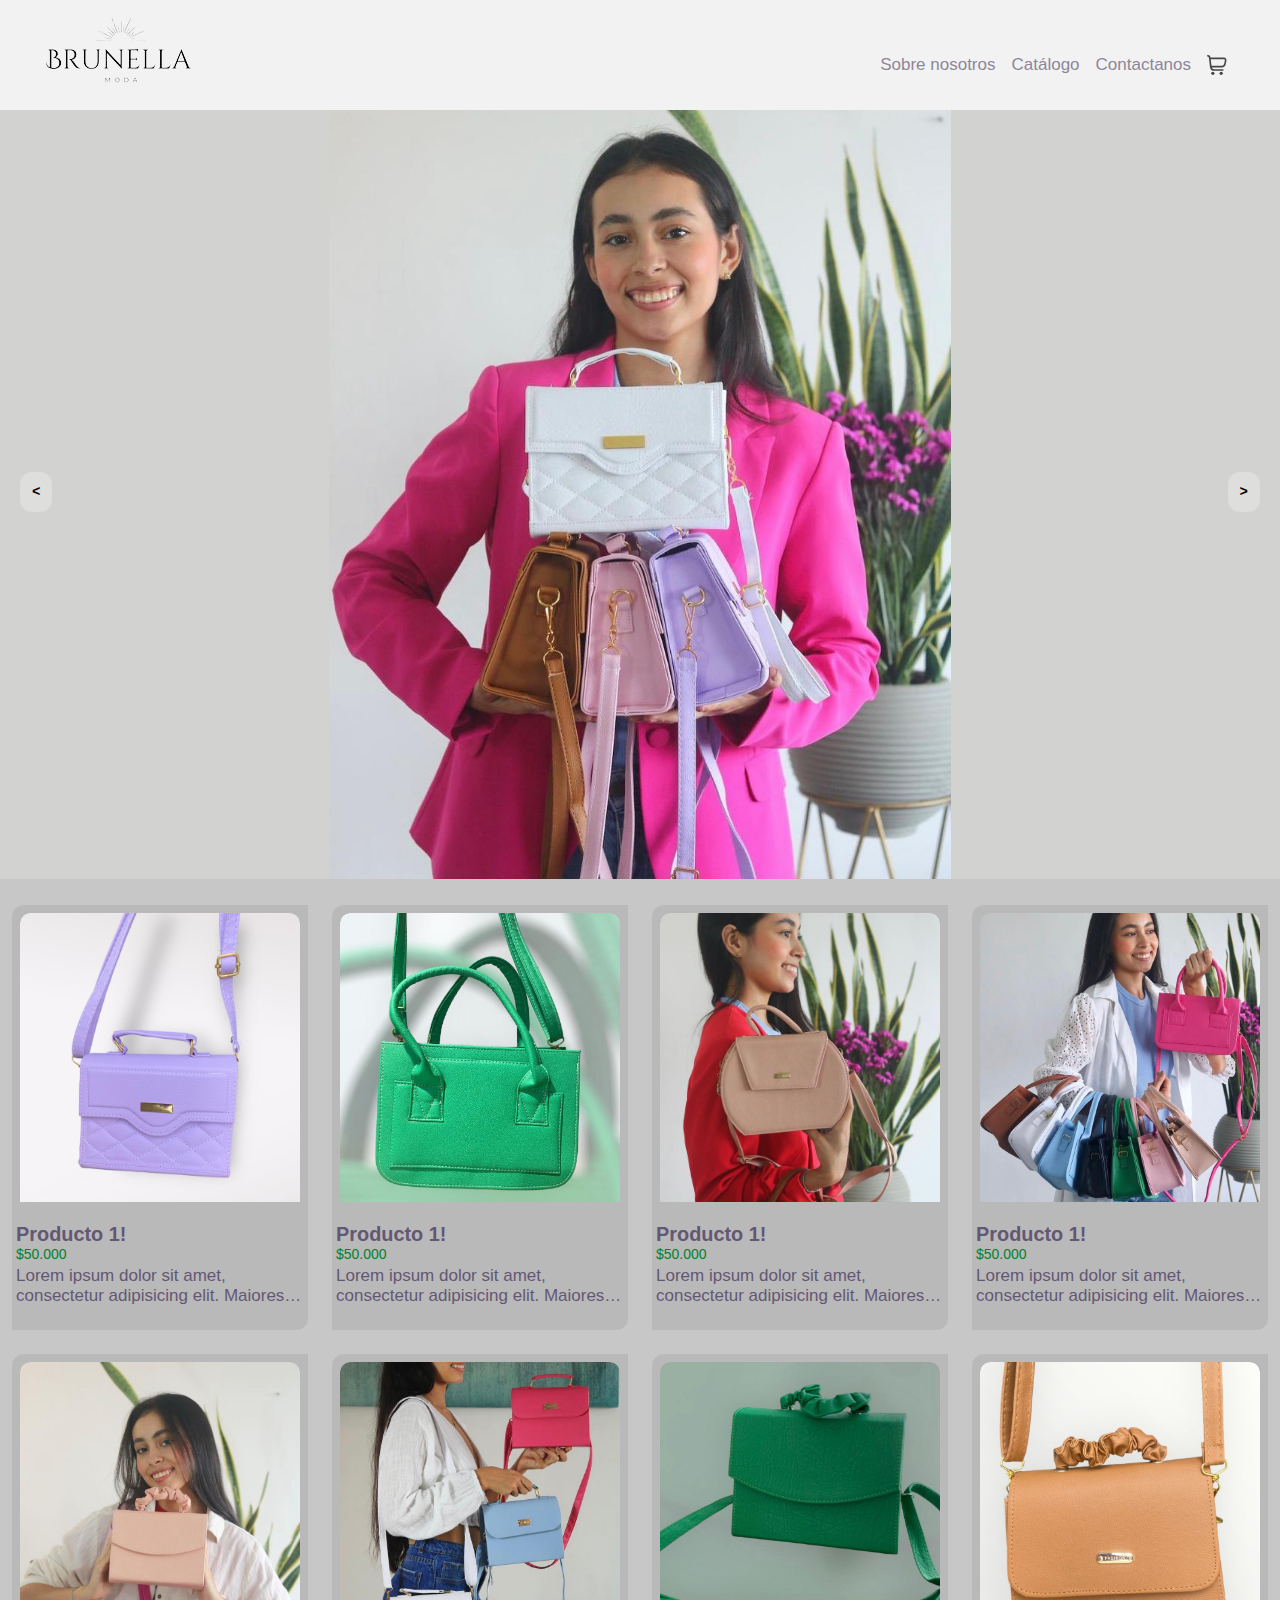
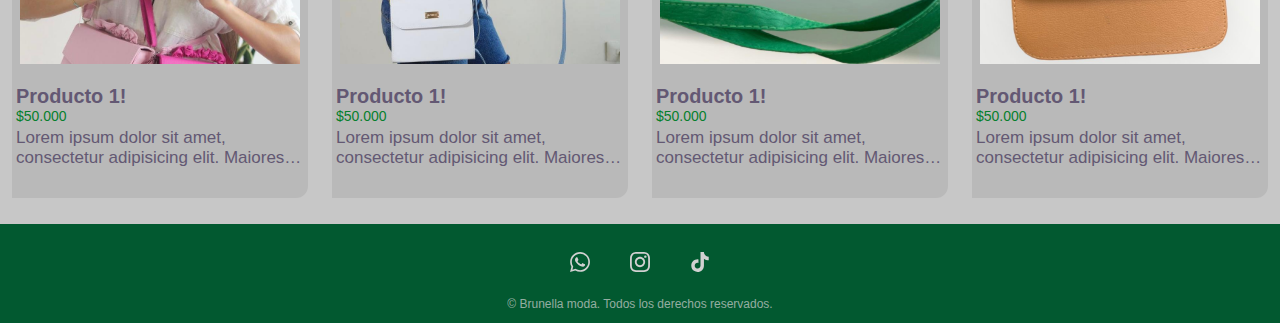
<file: index.html>
<!DOCTYPE html>
<html lang="en">
<head>
    <meta charset="UTF-8">
    <meta name="viewport" content="width=device-width, initial-scale=1.0">
    <meta name="description" content="Descubre la exclusiva colección de bolsos de diseño de Brunella Moda. Encuentra bolsos de alta calidad y estilo a precios económicos. Emprendimiento colombiano. ¡Viste con elegancia y distinción!">
    <title>Brunella Moda</title>
    <link rel="stylesheet" href="style.css">
</head>
<body>
    <nav class="nav">
        <a href="index.html">
            <img src="images/logos/Brunella-logo.png" alt="brunella moda logo" class="nav__logo">
        </a>
        <div class="nav__hamburger-container">
            <div class="hamburger__line"></div>
            <div class="hamburger__line"></div>
            <div class="hamburger__line"></div>
        </div>
        <ul class="nav__ul-phone">
            <li class="nav__ul-li"><a href="#about" class="nav__ul-li__a">Sobre nosotros</a></li>
            <li class="nav__ul-li"><a href="#catalog" class="nav__ul-li__a">Catálogo</a></li>
            <li class="nav__ul-li"><a href="#contact" class="nav__ul-li__a">Contactanos</a></li>
            <li class="nav__ul-li"><a href="cart.html" class="nav__ul-li__a"><img src="images/logos/carrito-de-compras.svg" alt="carrito" class="nav__ul-shopping"></a></li>
        </ul>
        <ul class="nav__ul">
            <li class="nav__ul-li"><a href="#about" class="nav__ul-li__a">Sobre nosotros</a></li>
            <li class="nav__ul-li"><a href="#catalog" class="nav__ul-li__a">Catálogo</a></li>
            <li class="nav__ul-li"><a href="#contact" class="nav__ul-li__a">Contactanos</a></li>
            <li class="nav__ul-li"><a href="cart.html" class="nav__ul-li__a"><img src="images/logos/carrito-de-compras.svg" alt="carrito" class="nav__ul-shopping"></a></li>
        </ul>
    </nav>
    <main class="main">
        <section class="about" id="about">
            <div class="about__inner">
                <div class="carrousel">
                    <div class="carrousel__container-img">
                        <img src="images/products/product1 (2).jpeg" alt="image" class="carrousel__img">
                    </div>
                    <div class="carrousel__container-img">
                        <img src="images/products/product4.jpeg" alt="image" class="carrousel__img">
                    </div>
                    <div class="carrousel__container-img">
                        <img src="images/products/product6.jpeg" alt="image" class="carrousel__img">
                    </div>
                </div>
                <div class="buttons">
                    <button class="previous button"><</button>
                    <button class="next button">></button>
                </div>
            </div>
        </section>
        <section class="catalog" id="catalog">
            <div class="catalog__product" tabindex="0" id="product1">
                <div class="product__img-container">
                    <img src="images/products/product1.jpeg" alt="producto 1" class="product__img">           
                </div>
                <div class="product__options">
                    <img src="images/logos/carrito-de-compras.svg" alt="agregar al carrito" class="product__buy">
                    <img src="images/logos/corazon-vacio.svg" alt="guardar para más tarde" class="product__save">
                </div>
                <div class="product__info">
                    <h3 class="product__name">Producto 1!</h3>
                    <p class="product__price">$50.000</p>
                    <p class="product__description">Lorem ipsum dolor sit amet, consectetur adipisicing elit. Maiores praesentium obcaecati, dolorem quam ratione hic blanditiis placeat voluptatibus ipsa!</p>
                </div>
            </div>
            <div class="catalog__product" tabindex="0" id="product2">
                <div class="product__img-container">
                    <img src="images/products/product2.jpeg" alt="producto 1" class="product__img">
                </div>
                <div class="product__options">
                    <img src="images/logos/carrito-de-compras.svg" alt="agregar al carrito" class="product__buy">
                    <img src="images/logos/corazon-vacio.svg" alt="guardar para más tarde" class="product__save">
                </div>
                <div class="product__info">
                    <h3 class="product__name">Producto 1!</h3>
                    <p class="product__price">$50.000</p>
                    <p class="product__description">Lorem ipsum dolor sit amet, consectetur adipisicing elit. Maiores praesentium obcaecati, dolorem quam ratione hic blanditiis placeat voluptatibus ipsa!</p>
                </div>
            </div>
            <div class="catalog__product" tabindex="0" id="product3">
                <div class="product__img-container">
                    <img src="images/products/product3.jpeg" alt="producto 1" class="product__img">           
                </div>
                <div class="product__options">
                    <img src="images/logos/carrito-de-compras.svg" alt="agregar al carrito" class="product__buy">
                    <img src="images/logos/corazon-vacio.svg" alt="guardar para más tarde" class="product__save">
                </div>
                <div class="product__info">
                    <h3 class="product__name">Producto 1!</h3>
                    <p class="product__price">$50.000</p>
                    <p class="product__description">Lorem ipsum dolor sit amet, consectetur adipisicing elit. Maiores praesentium obcaecati, dolorem quam ratione hic blanditiis placeat voluptatibus ipsa!</p>
                </div>
            </div>
            <div class="catalog__product" tabindex="0" id="product4">
                <div class="product__img-container">
                    <img src="images/products/product4.jpeg" alt="producto 1" class="product__img">
                </div>
                <div class="product__options">
                    <img src="images/logos/carrito-de-compras.svg" alt="agregar al carrito" class="product__buy">
                    <img src="images/logos/corazon-vacio.svg" alt="guardar para más tarde" class="product__save">
                </div>
                <div class="product__info">
                    <h3 class="product__name">Producto 1!</h3>
                    <p class="product__price">$50.000</p>
                    <p class="product__description">Lorem ipsum dolor sit amet, consectetur adipisicing elit. Maiores praesentium obcaecati, dolorem quam ratione hic blanditiis placeat voluptatibus ipsa!</p>
                </div>
            </div>
            <div class="catalog__product" tabindex="0" id="product5">
                <div class="product__img-container">
                    <img src="images/products/product5.jpeg" alt="producto 1" class="product__img">           
                </div>
                <div class="product__options">
                    <img src="images/logos/carrito-de-compras.svg" alt="agregar al carrito" class="product__buy">
                    <img src="images/logos/corazon-vacio.svg" alt="guardar para más tarde" class="product__save">
                </div>
                <div class="product__info">
                    <h3 class="product__name">Producto 1!</h3>
                    <p class="product__price">$50.000</p>
                    <p class="product__description">Lorem ipsum dolor sit amet, consectetur adipisicing elit. Maiores praesentium obcaecati, dolorem quam ratione hic blanditiis placeat voluptatibus ipsa!</p>
                </div>
            </div>
            <div class="catalog__product" tabindex="0" id="product6">
                <div class="product__img-container">
                    <img src="images/products/product6.jpeg" alt="producto 1" class="product__img">
                </div>
                <div class="product__options">
                    <img src="images/logos/carrito-de-compras.svg" alt="agregar al carrito" class="product__buy">
                    <img src="images/logos/corazon-vacio.svg" alt="guardar para más tarde" class="product__save">
                </div>
                <div class="product__info">
                    <h3 class="product__name">Producto 1!</h3>
                    <p class="product__price">$50.000</p>
                    <p class="product__description">Lorem ipsum dolor sit amet, consectetur adipisicing elit. Maiores praesentium obcaecati, dolorem quam ratione hic blanditiis placeat voluptatibus ipsa!</p>
                </div>
            </div>
            <div class="catalog__product" tabindex="0" id="product7">
                <div class="product__img-container">
                    <img src="images/products/product7.jpeg" alt="producto 1" class="product__img">           
                </div>
                <div class="product__options">
                    <img src="images/logos/carrito-de-compras.svg" alt="agregar al carrito" class="product__buy">
                    <img src="images/logos/corazon-vacio.svg" alt="guardar para más tarde" class="product__save">
                </div>
                <div class="product__info">
                    <h3 class="product__name">Producto 1!</h3>
                    <p class="product__price">$50.000</p>
                    <p class="product__description">Lorem ipsum dolor sit amet, consectetur adipisicing elit. Maiores praesentium obcaecati, dolorem quam ratione hic blanditiis placeat voluptatibus ipsa!</p>
                </div>
            </div>
            <div class="catalog__product" tabindex="0" id="product8">
                <div class="product__img-container">
                    <img src="images/products/product8.jpeg" alt="producto 1" class="product__img">
                </div>
                <div class="product__options">
                    <img src="images/logos/carrito-de-compras.svg" alt="agregar al carrito" class="product__buy">
                    <img src="images/logos/corazon-vacio.svg" alt="guardar para más tarde" class="product__save">
                </div>
                <div class="product__info">
                    <h3 class="product__name">Producto 1!</h3>
                    <p class="product__price">$50.000</p>
                    <p class="product__description">Lorem ipsum dolor sit amet, consectetur adipisicing elit. Maiores praesentium obcaecati, dolorem quam ratione hic blanditiis placeat voluptatibus ipsa!</p>
                </div>
            </div>
        </section>
    </main>
    <footer id="contact" class="contact">
        <div class="contact__info">
            <p class="contact__info-p"><a href="https://wa.me/573146134481" target="_blank"><img src="images/logos/whatsapp.svg" alt="WhatsApp" class="contact__img"></a></p>
            <p class="contact__info-p"><a href="https://www.instagram.com/moda_brunella/" target="_blank"><img src="images/logos/instagram.svg" alt="Instagram" class="contact__img"></a></p>
            <p class="contact__info-p"><a href="https://www.tiktok.com/@brunella.moda" target="_blank"><img src="images/logos/tik-tok.svg" alt="Tik-Tok" class="contact__img"></a></p>
        </div>
        <div class="copyright">&copy; <span id="currentYear"></span> Brunella moda. Todos los derechos reservados.</div>
    </footer>
    <script src="script.js"></script>
</body>
</html>
</file>
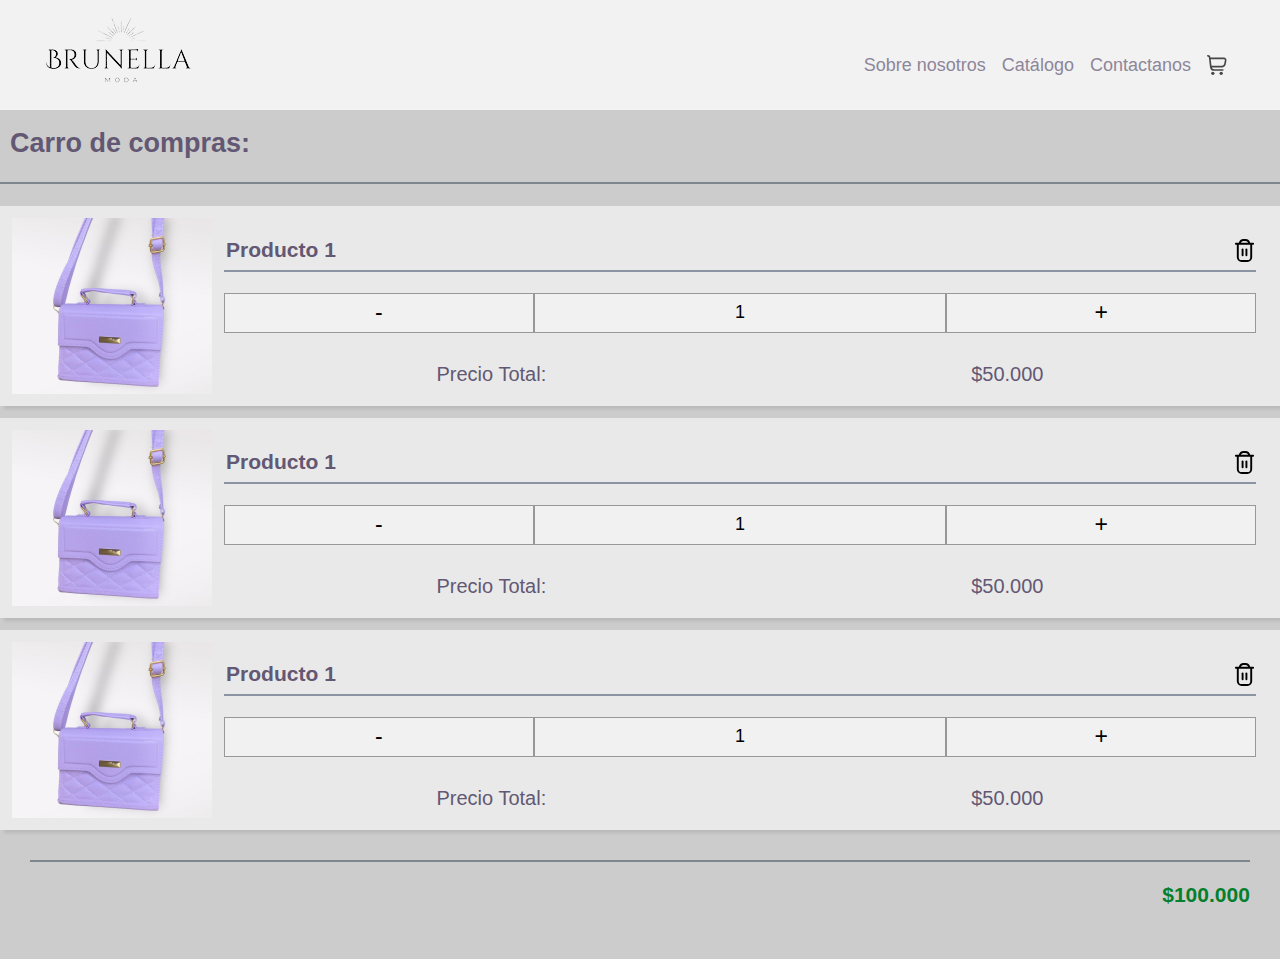
<file: cart.html>
<!DOCTYPE html>
<html lang="en">
<head>
    <meta charset="UTF-8">
    <meta name="viewport" content="width=device-width, initial-scale=1.0">
    <meta name="description" content="">
    <title>Brunella Moda</title>
    <link rel="stylesheet" href="cart-style.css">
</head>
<body>
    <nav class="nav">
        <a href="index.html">
            <img src="images/logos/Brunella-logo.png" alt="brunella moda logo" class="nav__logo">
        </a>
        <div class="nav__hamburger-container">
            <div class="hamburger__line"></div>
            <div class="hamburger__line"></div>
            <div class="hamburger__line"></div>
        </div>
        <ul class="nav__ul-phone">
            <li class="nav__ul-li"><a href="index.html#about" class="nav__ul-li__a">Sobre nosotros</a></li>
            <li class="nav__ul-li"><a href="index.html#catalog" class="nav__ul-li__a">Catálogo</a></li>
            <li class="nav__ul-li"><a href="index.html#contact" class="nav__ul-li__a">Contactanos</a></li>
            <li class="nav__ul-li"><a href="#" class="nav__ul-li__a"><img src="images/logos/carrito-de-compras.svg" alt="carrito" class="nav__ul-shopping"></a></li>
        </ul>
        <ul class="nav__ul">
            <li class="nav__ul-li"><a href="index.html#about" class="nav__ul-li__a">Sobre nosotros</a></li>
            <li class="nav__ul-li"><a href="index.html#catalog" class="nav__ul-li__a">Catálogo</a></li>
            <li class="nav__ul-li"><a href="index.html#contact" class="nav__ul-li__a">Contactanos</a></li>
            <li class="nav__ul-li"><a href="#" class="nav__ul-li__a"><img src="images/logos/carrito-de-compras.svg" alt="carrito" class="nav__ul-shopping"></a></li>
        </ul>
    </nav>
    <main class="main">
        <h2 class="title">Carro de compras:</h2>
        <div class="main__div">
            <div class="product">
                <div class="img-container">
                    <img src="images/products/product1.jpeg" alt="product X" class="product__img">
                </div>
                <div class="product__container">
                    <div class="header">
                        <h3 class="product__title">Producto 1</h3>
                        <img src="images/logos/basura.svg" alt="basura">
                    </div>
                    <div class="many">
                        <button class="minus button">-</button><input type="text" value="1" class="number"><button class="plus button">+</button>
                    </div>
                    <div class="price-section">
                        <p>Precio Total:</p><label class="product__price">$50.000</label>
                    </div>
                </div>
            </div>
            <div class="product">
                <div class="img-container">
                    <img src="images/products/product1.jpeg" alt="product X" class="product__img">
                </div>
                <div class="product__container">
                    <div class="header">
                        <h3 class="product__title">Producto 1</h3>
                        <img src="images/logos/basura.svg" alt="basura">
                    </div>
                    <div class="many">
                        <button class="minus button">-</button><input type="text" value="1" class="number"><button class="plus button">+</button>
                    </div>
                    <div class="price-section">
                        <p>Precio Total:</p><label class="product__price">$50.000</label>
                    </div>
                </div>
            </div>
            <div class="product">
                <div class="img-container">
                    <img src="images/products/product1.jpeg" alt="product X" class="product__img">
                </div>
                <div class="product__container">
                    <div class="header">
                        <h3 class="product__title">Producto 1</h3>
                        <img src="images/logos/basura.svg" alt="basura">
                    </div>
                    <div class="many">
                        <button class="minus button">-</button><input type="text" value="1" class="number"><button class="plus button">+</button>
                    </div>
                    <div class="price-section">
                        <p>Precio Total:</p><label class="product__price">$50.000</label>
                    </div>
                </div>
            </div>
        </div>
        <div class="div__total-price">
            <h3 class="total-price">$100.000</h3>
        </div>
    </main>
    <script src="cart-script.js"></script>
</body>
</html>
</file>
<file: style.css>
:root{
    --font-color:#635873;
    --dark-font-color:#404040;
    --light-font-color:#d1d1d1;
    --body-background-color:#c7c7c7;
    --nav-background-color:#f2f2f2;
    --about-background:#d2d2d1;
    --product-info-background:#b9b9b9;
    --contact-background:#025930;
    --catalog-hover-dark:#7E878C;
    --catalog-hover-light:#8B94A3;
    --buttons-background-color:#e3e3e3b3;
    --buttons-background-color-active:#d3d3d3aa;
    --price-color:#067f2d;
}
html{
    scroll-behavior: smooth;
}
*{
    box-sizing: border-box;
}
body{
    background-color: var(--body-background-color);
    padding: 0;
    margin: 0;
    font-family: Arial, Helvetica, sans-serif;
    color: var(--font-color);
    font-size: 17px;
    overflow-x: hidden;
}
/* Nav */
.nav {
    display: flex;
    position: fixed;
    z-index: 9999;
    background-color: var(--nav-background-color);
    top: 0;
    align-items: center;
    justify-content: space-between;
    width: 100vw; 
}
.nav__logo{
    margin: 15px 45px;
    transition: margin 0.2s ease;
}
.nav__hamburger-container{
    display: none;
}
.hamburger__line{
    display: block;
    width: 30px;
    height: 2px;
    margin: 6px 0px;
    background-color: var(--dark-font-color);
    transition: all 300ms ease;
}
.open .hamburger__line:first-child{
    transform: translateY(8px) rotate(45deg);
    transition: all 300ms ease;
}
.open .hamburger__line:nth-child(2){
    opacity: 0;
}
.open .hamburger__line:last-child{
    transform: translateY(-8px) rotate(-45deg);
    transition: all 300ms ease;
}
.nav__ul{
    display: flex;
    justify-content: end;
    flex-grow: 1;
    margin: 25px 45px 0px;
    transition: margin 0.2s ease;
}
.nav__ul-phone{
    display: none;
    opacity: 0;
    position: absolute;
    flex-direction: column;
    right: 0;
    top: 80px;
    margin: 25px 0;
    padding: 5px;
    background-color: var(--nav-background-color);
    transition: top 0.2s ease;
}
.nav__ul-li{
    opacity: 0.7;
    display: inline;
    margin: 8px;
}
.nav__ul-li:hover{
    opacity: 1;
}
.nav__ul-li__a{
    color: var(--font-color);
    text-decoration: none;
}
.main{
    margin: 105px 0px 0px 0px;
}
.about,.catalog,.contact{
    scroll-margin: 105px 0px 0px 0px;
}
/* about */
.about{
    display: flex;
    flex-flow: column nowrap;
    height: 86vh;
    background-color: var(--about-background);
    position: relative;
}
.about__inner{
    overflow: hidden;
    width: 100vw;
    display: flex;
    align-items: center;
}
.carrousel{
    height: 100%;
    width: 300%;
    display: flex;
    justify-content: center;
    align-items: center;
    flex-wrap: nowrap;
    transition: transform 1s ease;
}
.carrousel__container-img{
    display: flex;
    justify-content: space-around;
    flex-shrink: 0;
    width: 100vw;
    height: 100%;
    overflow: hidden;
}
.buttons{
    position: absolute;
    display: flex;
    width: 100%;
    justify-content: space-between;
}
.buttons .button{
    font-family: 'Courier New', Courier, monospace;
    font-size: 14px;
    font-weight: 700;
    margin: 20px;
    border: none;
    padding: 12px;
    background: var(--buttons-background-color);
    border-radius: 12px;
}
.buttons .button:active{
    background-color: var(--buttons-background-color-active);
}
/* catalog */
.catalog{
    padding: 14px 0px;
    display: grid;
    grid-template-columns: repeat(auto-fit, minmax(260px, 1fr));
}
.catalog__product{
    background-color: var(--product-info-background);
    border-radius: 12px 0px;
    position: relative;
    margin: 12px;
    min-height: 386px;
    cursor: pointer;
}
.catalog__product:hover{
    box-shadow: 3px 3px 5px var(--catalog-hover-light);
}
.catalog__product:focus{
    color: var(--dark-font-color);
    box-shadow: 3px 3px 5px var(--catalog-hover-dark);
    scale: 1.03;
    transition: all 150ms;
}
.product__img-container{
    display: flex;
    align-items: center;
    margin: 8px;
    height: 68%;
    border-radius: 10px 10px  0 0;
    overflow: hidden;
}
.product__img{
    width: 100%;
    height: 100%;
    object-fit: cover;
    border-radius: 10px 10px 0 0;
}
.product__options{
    position: absolute;
    display: none;
    top: 8px;
    right: 8px;
}
.product__options-visible{
    display: block;
}
.product__options img{
    margin: 4px;
    cursor: pointer;
    transition: transform 0.2s;
}
.product__options img.clicked {
  animation: heartbeat 0.5s;
  animation-fill-mode: both;
}
.product__name{
    margin: 0px 4px;
    padding-top: 13px;
}
.product__price{
    margin: 0px 4px;
    font-size: 14px;
    color: var(--price-color);
}
.product__description{
    display: -webkit-box;
    -webkit-box-orient: vertical;
    overflow: hidden;
    text-overflow: ellipsis;
    -webkit-line-clamp: 2;
    margin:4px;
}
/* contact */
.contact {
    background-color: var(--contact-background);
    color: var(--light-font-color);
    display: flex;
    flex-direction: column;
    text-align: center;
    justify-content: center;
    padding: 28px 28px 12px;
}
.contact__info {
    display: flex;
    justify-content: center;
    width: 100%;
    margin-bottom: 20px;
}
.contact__info-p{
    margin: 0 20px;
}
.copyright{
    font-size: 12px;
    display: inline-block;
    opacity: 0.7;
}

/* keyframes */
@keyframes appear {
    0%{
        display: none;
        opacity: 0;
    }
    100%{
        display: flex;
        opacity: 1;
    }
}
@keyframes desappear {
    0%{
        display: flex;
        opacity: 1;
    }
    100%{
        display: none;
        opacity: 0;
    }
}
@keyframes heartbeat {
    0% {
      transform: scale(1);
    }
    50% {
      transform: scale(1.2);
    }
    100% {
      transform: scale(1);
    }
}
/* Media queries*/
@media screen and (max-width: 735px) {
    .nav__hamburger-container{
        display: inline-block;
        cursor: pointer;
        padding: 10px;
        margin-right: 12px;
    }
    .nav__ul{
        display: none;
    }
}
</file>
<file: cart-style.css>
:root{
    --font-color:#635873;
    --dark-font-color:#404040;
    --light-font-color:#d1d1d1;
    --body-background-color:#cccccc;
    --nav-background-color:#f2f2f2;
    --about-background:#d2d2d1;
    --product-info-background:#b9b9b9;
    --contact-background:#025930;
    --catalog-hover-dark:#7E878C;
    --catalog-hover-light:#8B94A3;
    --buttons-background-color-active:#d3d3d3aa;
    --price-color:#067f2d;
    --product-background:#e9e9e9;
}
html{
    scroll-behavior: smooth;
}
*{
    box-sizing: border-box;
}
body{
    background-color: var(--body-background-color);
    padding: 0;
    margin: 0;
    font-family: Arial, Helvetica, sans-serif;
    color: var(--font-color);
    font-size: 18px;
    overflow-x: hidden;
}
/* Nav */
.nav {
    display: flex;
    position: fixed;
    z-index: 9999;
    background-color: var(--nav-background-color);
    top: 0;
    align-items: center;
    justify-content: space-between;
    width: 100vw; 
}
.nav__logo{
    margin: 15px 45px;
    transition: margin 0.2s ease;
}
.nav__hamburger-container{
    display: none;
}
.hamburger__line{
    display: block;
    width: 30px;
    height: 2px;
    margin: 6px 0px;
    background-color: var(--dark-font-color);
    transition: all 300ms ease;
}
.open .hamburger__line:first-child{
    transform: translateY(8px) rotate(45deg);
    transition: all 300ms ease;
}
.open .hamburger__line:nth-child(2){
    opacity: 0;
}
.open .hamburger__line:last-child{
    transform: translateY(-8px) rotate(-45deg);
    transition: all 300ms ease;
}
.nav__ul{
    display: flex;
    justify-content: end;
    flex-grow: 1;
    margin: 25px 45px 0px;
    transition: margin 0.2s ease;
}
.nav__ul-phone{
    display: none;
    opacity: 0;
    position: absolute;
    flex-direction: column;
    right: 0;
    top: 80px;
    margin: 25px 0;
    padding: 5px;
    background-color: var(--nav-background-color);
    transition: top 0.2s ease;
}
.nav__ul-li{
    opacity: 0.7;
    display: inline;
    margin: 8px;
}
.nav__ul-li:hover{
    opacity: 1;
}
.nav__ul-li__a{
    color: var(--font-color);
    text-decoration: none;
}
.about,.catalog,.contact{
    scroll-margin: 105px 0px 0px 0px;
}
/* main */
.main{
    margin: 105px 0px 0px 0px;
    background-color: var(--body-background-color);
}
.title{
    padding: 23px 10px;
    border-bottom: 2px solid var(--catalog-hover-dark);
}
.main__div{
    display: grid;
    grid-template-columns: 1fr;
    gap: 12px;
}
.product{
    display: flex;
    flex-wrap: nowrap;
    justify-content: space-between;
    width: 100%;
    max-height: 200px;
    padding: 12px;
    background-color: var(--product-background);
    box-shadow: 4px 3px 3px var(--product-info-background);
}
.img-container{
    display: flex;
    justify-content: center;
    align-items: center;
    height: 100%;
    width: 50%;
    max-width: 200px;
    overflow: hidden;
}
.product__img{
    width: 100%;
    height: auto;
    min-width: 100px;
}
.product__container{
    margin: 12px;
    width: 100%;
    height: 100%;
    display: flex;
    flex-direction: column;
    justify-content: space-between;
}
.header{
    display: flex;
    border-bottom: solid 2px var(--catalog-hover-light);
    justify-content: space-between;
    align-items: center;
}
.product__title{
    margin: 0;
    padding: 8px 2px;
}
.many{
    display: flex;
    align-content: center;
    justify-content: center;
    width: 100%;
    height: 40px;
    margin-bottom: -10px;
}
.number{
    outline: none;
    border: 1px solid #989898;
    text-align: center;
    font-size: 18px;
    padding: 5px 10px;
    width: 40%;
    height: 100%;
    margin: 0;
    background-color: #ffffff64;
}
.button{
    padding: 2px;
    width: 30%;
    font-size: 23px;
    border: 1px solid #989898;
    background-color: #ffffff64;
}
.price-section{
    display: flex;
    justify-content: space-around;
    font-size: 20px;
}
.product__price{
    display: flex;
    align-self: center;
}
.div__total-price{
    border-top: 2px solid var(--catalog-hover-dark);
    display: flex;
    justify-content: end;
    margin: 30px;
    color: var(--price-color);
}
/* keyframes */
@keyframes appear {
    0%{
        display: none;
        opacity: 0;
    }
    100%{
        display: flex;
        opacity: 1;
    }
}
@keyframes desappear {
    0%{
        display: flex;
        opacity: 1;
    }
    100%{
        display: none;
        opacity: 0;
    }
}
/* Media queries*/
@media screen and (max-width: 735px) {
    .nav__hamburger-container{
        display: inline-block;
        cursor: pointer;
        padding: 10px;
        margin-right: 12px;
    }
    .nav__ul{
        display: none;
    }
}
</file>
